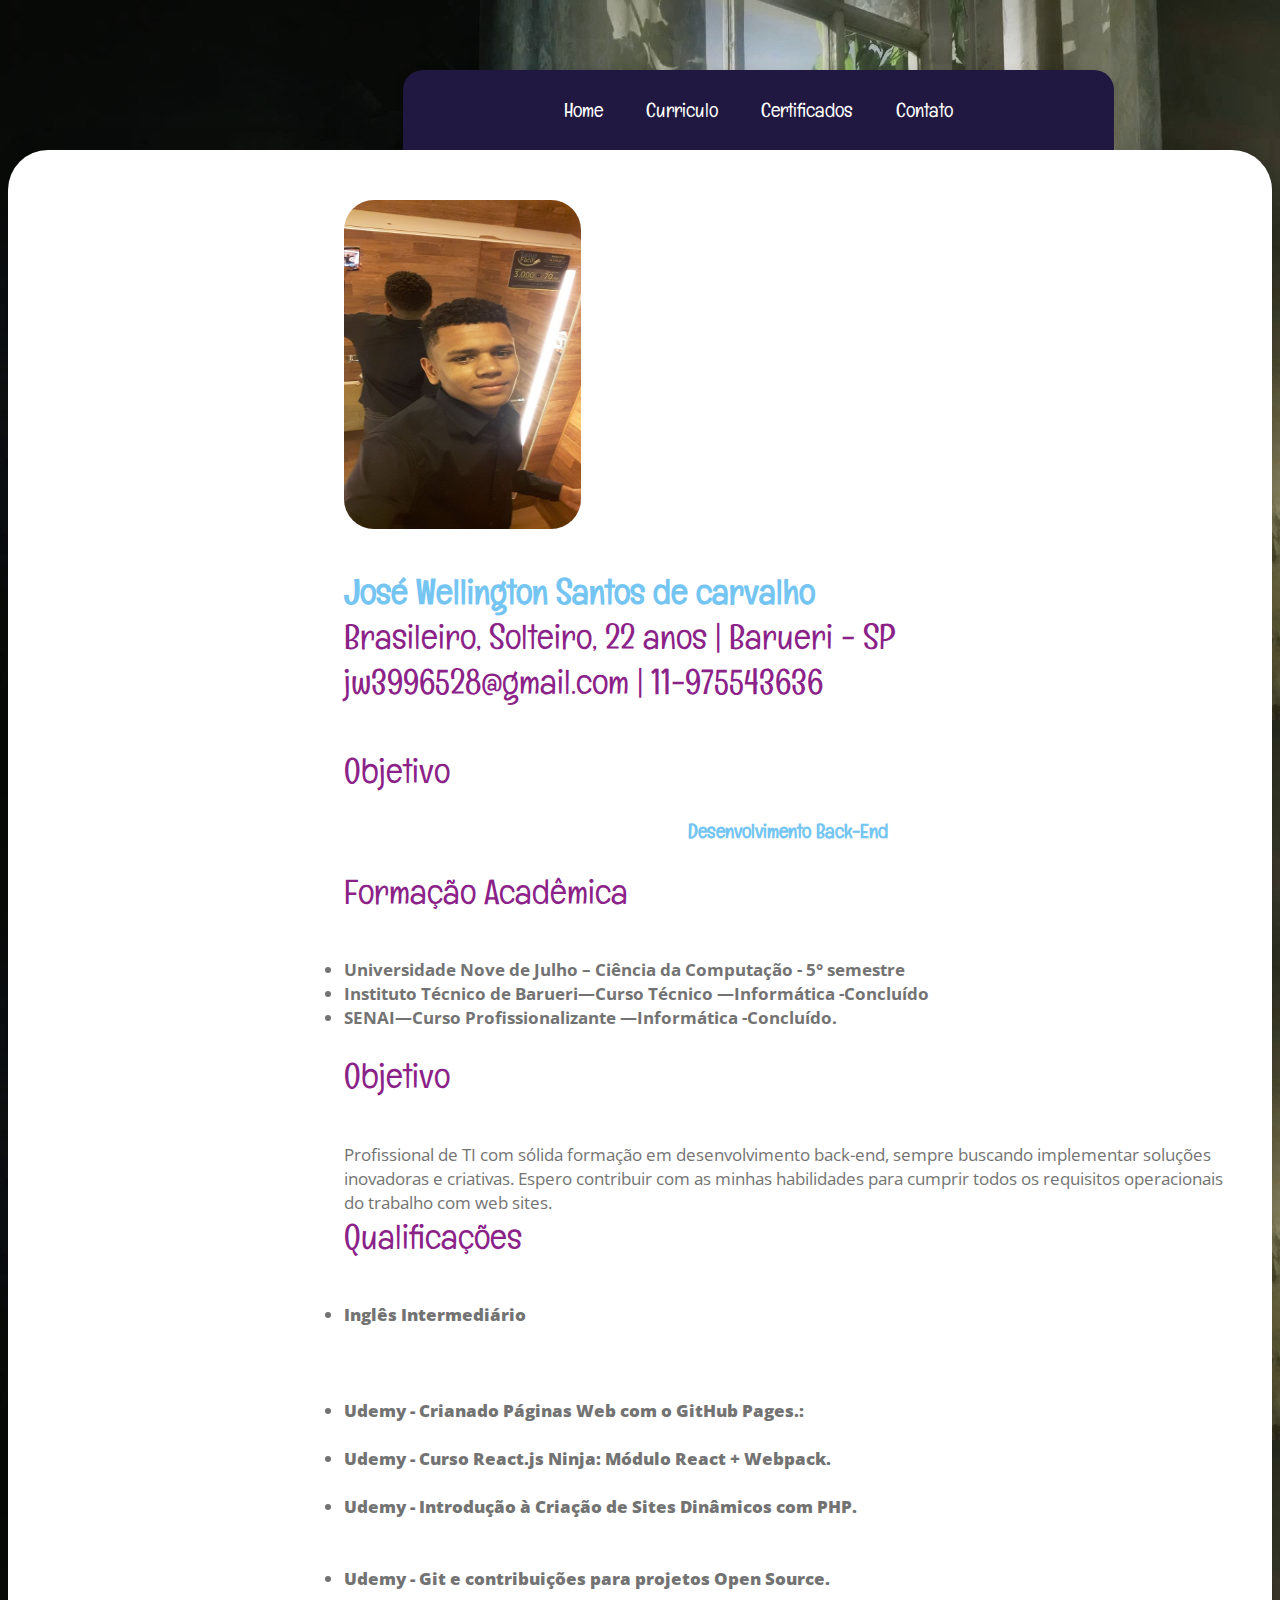
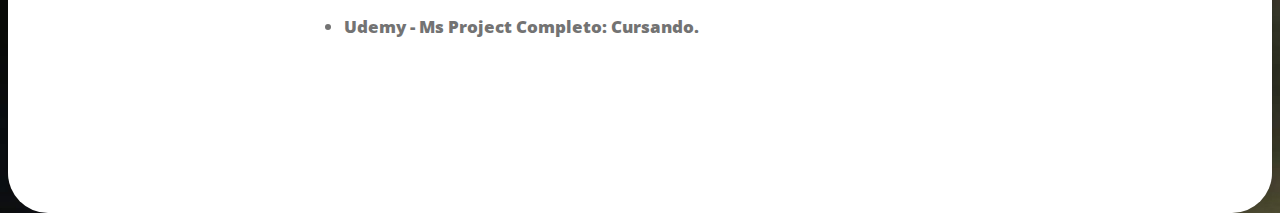
<file: curriculo.html>
<!DOCTYPE html PUBLIC "-//W3C//DTD XHTML 1.0 Strict//EN" "http://www.w3.org/TR/xhtml1/DTD/xhtml1-strict.dtd">

<html xmlns="http://www.w3.org/1999/xhtml">
<head>
<meta http-equiv="Content-Type" content="text/html; charset=utf-8" />
<title>José Wellington </title>

<link href='http://fonts.googleapis.com/css?family=Englebert|Open+Sans:400,600,700' rel='stylesheet' type='text/css' />
<link href="default.css" rel="stylesheet" type="text/css" media="all" />
<!--[if IE 6]>
<link href="default_ie6.css" rel="stylesheet" type="text/css" />
<![endif]-->
</head>
<body >
<div id="header" class="container">
	<div id="menu">
		<ul>
<li><a href="index.html">Home</a></li>
		
			<li><a href="curriculo.html" target="_blank" >Curriculo</a></li>
			<li><a href="certificados.html" >Certificados</a></li>			
			<li><a href="https://www.linkedin.com/in/jose-wellington-a64b021b8/" target="_blank">Contato</a></li>
		</ul>
	</div>
</div>

<div id="wrapper" class="conteiner1">
	<div id="page">
		<div id="conteiner1"> <a href="#" class="image-style"><img src="images/Jose.jpg" width="237" height="329" /></a>
			
		 <h1> José Wellington Santos de carvalho</h1>
    <h2>Brasileiro, Solteiro, 22 anos | Barueri - SP <br>
    jw3996528@gmail.com | 11-975543636 </h2>
    <br>

     <h2>Objetivo</h2>
<h3>
<p align="center">  Desenvolvimento Back-End
</p>
</h3>

<h2>Formação Acadêmica</h2>
<h4>
<p>
    <li>Universidade Nove de Julho – Ciência da Computação - 5° semestre</li>
	<li> Instituto Técnico de Barueri—Curso Técnico —Informática -Concluído  </li>
	<li>SENAI—Curso Profissionalizante —Informática -Concluído.   </li>
</p>
</h4>

<h2>Objetivo</h2>



         <br>Profissional de TI com sólida formação em desenvolvimento back-end, sempre buscando implementar soluções inovadoras e 
	criativas. Espero contribuir com as minhas habilidades para cumprir todos os requisitos operacionais do trabalho com web sites.
   <br>

       
</h4>

<h2>Qualificações</h2>
<h4>

<li><b> Inglês Intermediário</b></li>

<br>

<br><br>

<li><b> Udemy - Crianado Páginas Web com o GitHub Pages.:</b></li>
<br>
<li><b> Udemy - Curso React.js Ninja: Módulo React + Webpack.</b></li>
<br>
<li><b> Udemy - Introdução à Criação de Sites Dinâmicos com PHP.</b></li>
<br>
<br>
<li><b> Udemy - Git e contribuições para projetos Open Source.</b></li>
<br>

<li><b> Udemy - Ms Project Completo: Cursando.</b></li>
<br>


</h4>

</div>
		
		
		
		
		
		
		
		
		
		
		
		
		
		</div>

	
<br>



<div id="footer">


</body>
</html>
</file>
<file: default.css>
html,
body {
  height: 100%;
}

body {
  margin-top: 50px;
  padding: 0px;
  background: #0e0b16 url(images/img01.jpg) repeat;
  font-family: "Open Sans", sans-serif;
  font-size: 10pt;
  color: #737373;
  max-width: 100%;
}

h1,
h2,
h3 {
  margin: 0;
  padding: 0;
  font-family: "Englebert", sans-serif;
  color: #74c5f2;
}
h5 {
  text-align: justify;
  margin: 3;
  padding: 3;
  color: #8b2287;
}

h2 {
  font-weight: 400;
  font-size: 2em;
  color: #8b2287;
}

p,
ol,
ul {
  margin-top: 0px;
}

p {
  line-height: 180%;
}

a {
  color: #8c2287;
}

a:hover {
  text-decoration: none;
}

a img {
  border: none;
}

img.border {
  border-radius: 50%;
  border-style: none;
}

img.alignleft {
  float: left;
}

img.aligncenter {
  margin: 0px auto;
}

hr {
  display: none;
}

/** WRAPPER */

#wrapper {
  overflow: hidden;
  background: #ffffff;
  box-shadow: 0px 0px 20px 5px rgba(0, 0, 0, 0.1);
  border-radius: 40px;
}

.container {
  width: 80%;
  margin: 0px auto;
}

.clearfix {
  clear: both;
}

/** HEADER */

#header {
  overflow: hidden;
  width: 75%;
  padding: 0px 40px;
}

/** LOGO */

#logo {
  float: left;
  width: 200px;
  height: 100px;
}

#logo h1,
#logo p {
}

#logo h1 a {
  line-height: 100px;
  text-decoration: none;
  font-size: 2em;
  font-weight: 400;
  color: #ffffff;
}

/** MENU */

#menu {
  float: right;
  width: 75%;
  height: 60%;
  margin-top: 20px;
  background: #201840;
  box-shadow: 0px 0px 10px 1px rgba(0, 0, 0, 0.1);
  border-radius: 20px 20px 0px 0px;
}

#menu ul {
  margin: 0px;
  padding: 0px;
  list-style: none;
  line-height: normal;
  text-align: center;
}

#menu li {
  display: inline-block;
  padding: 0px 20px;
}

#menu a {
  display: block;
  line-height: 80px;
  text-decoration: none;
  font-family: "Englebert", sans-serif;
  font-size: 1.5em;
  color: #ffffff;
}

#menu a:hover {
  text-decoration: underline;
}

/** PAGE */

#page {
  overflow: hidden;
  padding: 50px 40px;
}

#page h2 {
  padding-bottom: 20px;
}

/** CONTENT */
#conteiner1 {
  float: inline-end;
  font-size: 13pt;
  width: 75%;
}
#content {
  float: left;
  width: 50%;
}

/** SIDEBAR */

#sidebar {
  float: right;
  width: 280px;
}

#sidebar #sbox1 {
  margin-bottom: 30px;
}

/* Footer */

#footer {
  overflow: hidden;
  padding: 30px 0px;
  color: #c54f7f;
}

#footer p {
  text-align: center;
}

#footer a {
  color: #ce6790;
}

.image-style img {
  margin-bottom: 2em;
  border-radius: 30px;
}

/** LIST STYLE 1 */

.list-style1 {
  margin: 0px;
  padding: 0px;
  list-style: none;
  font-family: "Open Sans", sans-serif;
  color: #777777;
}

.list-style1 li {
  padding: 10px 0px 10px 0px;
  border-top: 1px solid #d6d6d6;
}

.list-style1 a {
  color: #777777;
}

.list-style1 h3 {
  padding: 10px 0px 5px 0px;
  font-weight: 500;
  color: #444444;
}

.list-style1 .posted {
  padding: 0px 0px 0px 0px;
}

.list-style1 .first {
  border-top: 0px;
  padding-top: 0px;
}

/** LIST STYLE 2 */

.list-style2 {
  margin: 0px;
  padding: 0px;
  list-style: none;
}

.list-style2 li {
  padding: 10px 0px 20px 0px;
  border-top: 1px solid #c9c9c9;
}

.list-style2 a {
  color: #777777;
}

.list-style2 .first {
  padding-top: 0px;
  border-top: 0px;
}

.link-style1 {
  display: inline-block;
  margin-top: 20px;
  background: #8c2287;
  border-radius: 10px;
  padding: 10px 30px;
  text-decoration: none;
  font-family: "Englebert", sans-serif;
  font-size: 1.5em;
  color: #ffffff;
}

/*Skills*/
.containerr {
  width: 95%;
}

.skills {
  text-align: right;
  /* Right-align text */
  padding-top: 1px;
  /* Add top padding */
  padding-bottom: 1px;
  /* Add bottom padding */
  color: white;
  /* White text color */
}

/*projetos*/

#elementt img {
  width: 200px;
  height: 200px;
}

.loren {
  float: left; /*<---*/
  width: 50%;
}
.ipsulum {
  float: left; /*<---*/
  width: 50%;
}
/*.ipsulum h3{
	text-shadow: black;
	background-color: #444444;
	text-align: justify;
}
*/
.conteudo {
  display: flex; /*<--*/
}

.projeto {
  border-radius: 40px;
  padding: 1%;
}

.projeto-container {
  display: flex;
}

.projeto .descricao {
  width: 40%;
  height: 70%;
  position: relative;
}

.projeto .box-galeria {
  width: 40%;
  height: 50%;
  position: relative;
}

.projeto .box-galeria3 {
  float: right;
  width: 40%;
  height: 50%;
  position: relative;
}
</file>
